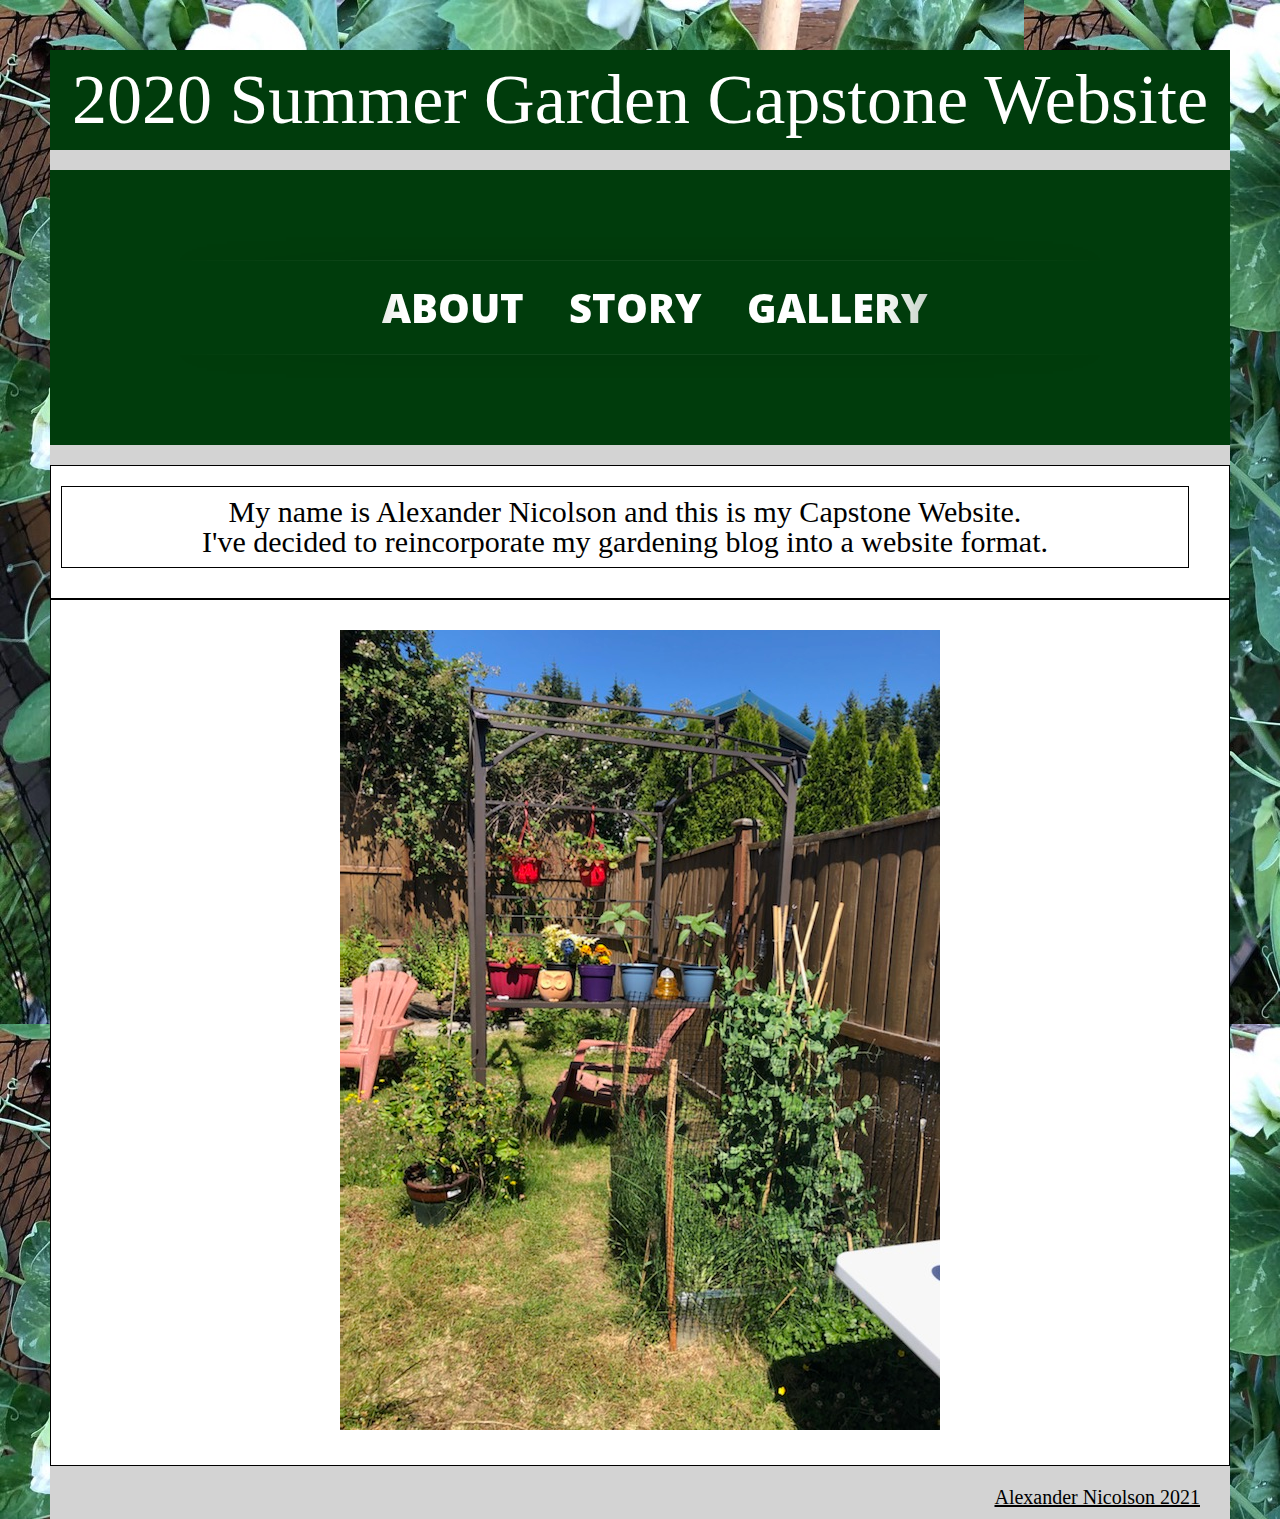
<file: index.html>
<!DOCTYPE html>
<html lang="en">
<head>
  <title>About</title>
  <meta charset="utf-8">
  <link rel="stylesheet" href="style.css">
</head>

<body>

  <header>
    2020 Summer Garden
    Capstone Website
  </header>

  <h1>
    <nav>
      <ul>
        <li>
          <a class="links" href="index.html"> About</a>
        </li>
        <li>
          <a class="links" href="page1.html"> Story</a>
        </li>
        <li>
          <a class="links" href="page2.html"> Gallery</a>
        </li>
      </ul>
    </nav>
  </h1>

  <section>

    <p style="font-size: 500%; border: 1px solid black;">
      My name is Alexander Nicolson and this is my Capstone Website.<br>
      I've decided to reincorporate my gardening blog into a website format.<br>
    </p>

  </section>

  <section>
    <center><img src="images/001.JPG" alt="Garden 001."></center>
  </section>

  <footer>
    Alexander Nicolson 2021
  </footer>

</body>
</file>
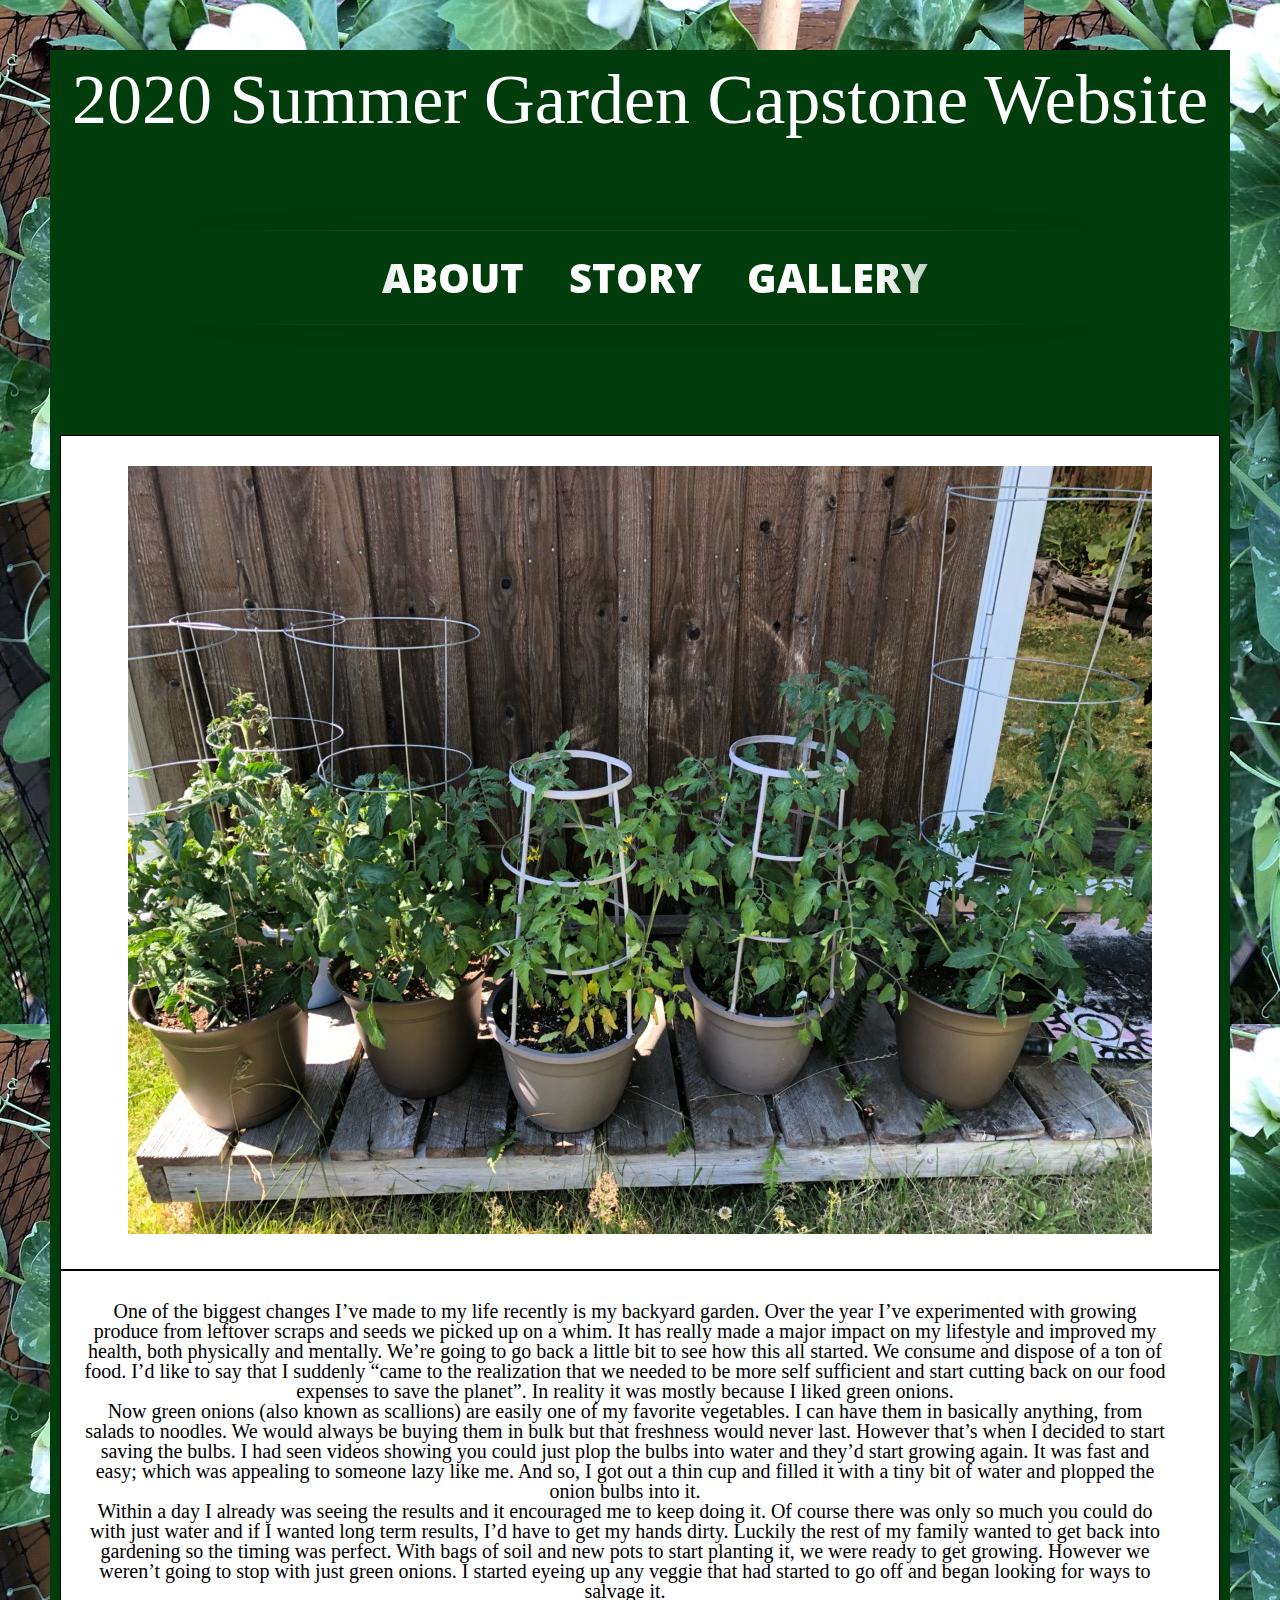
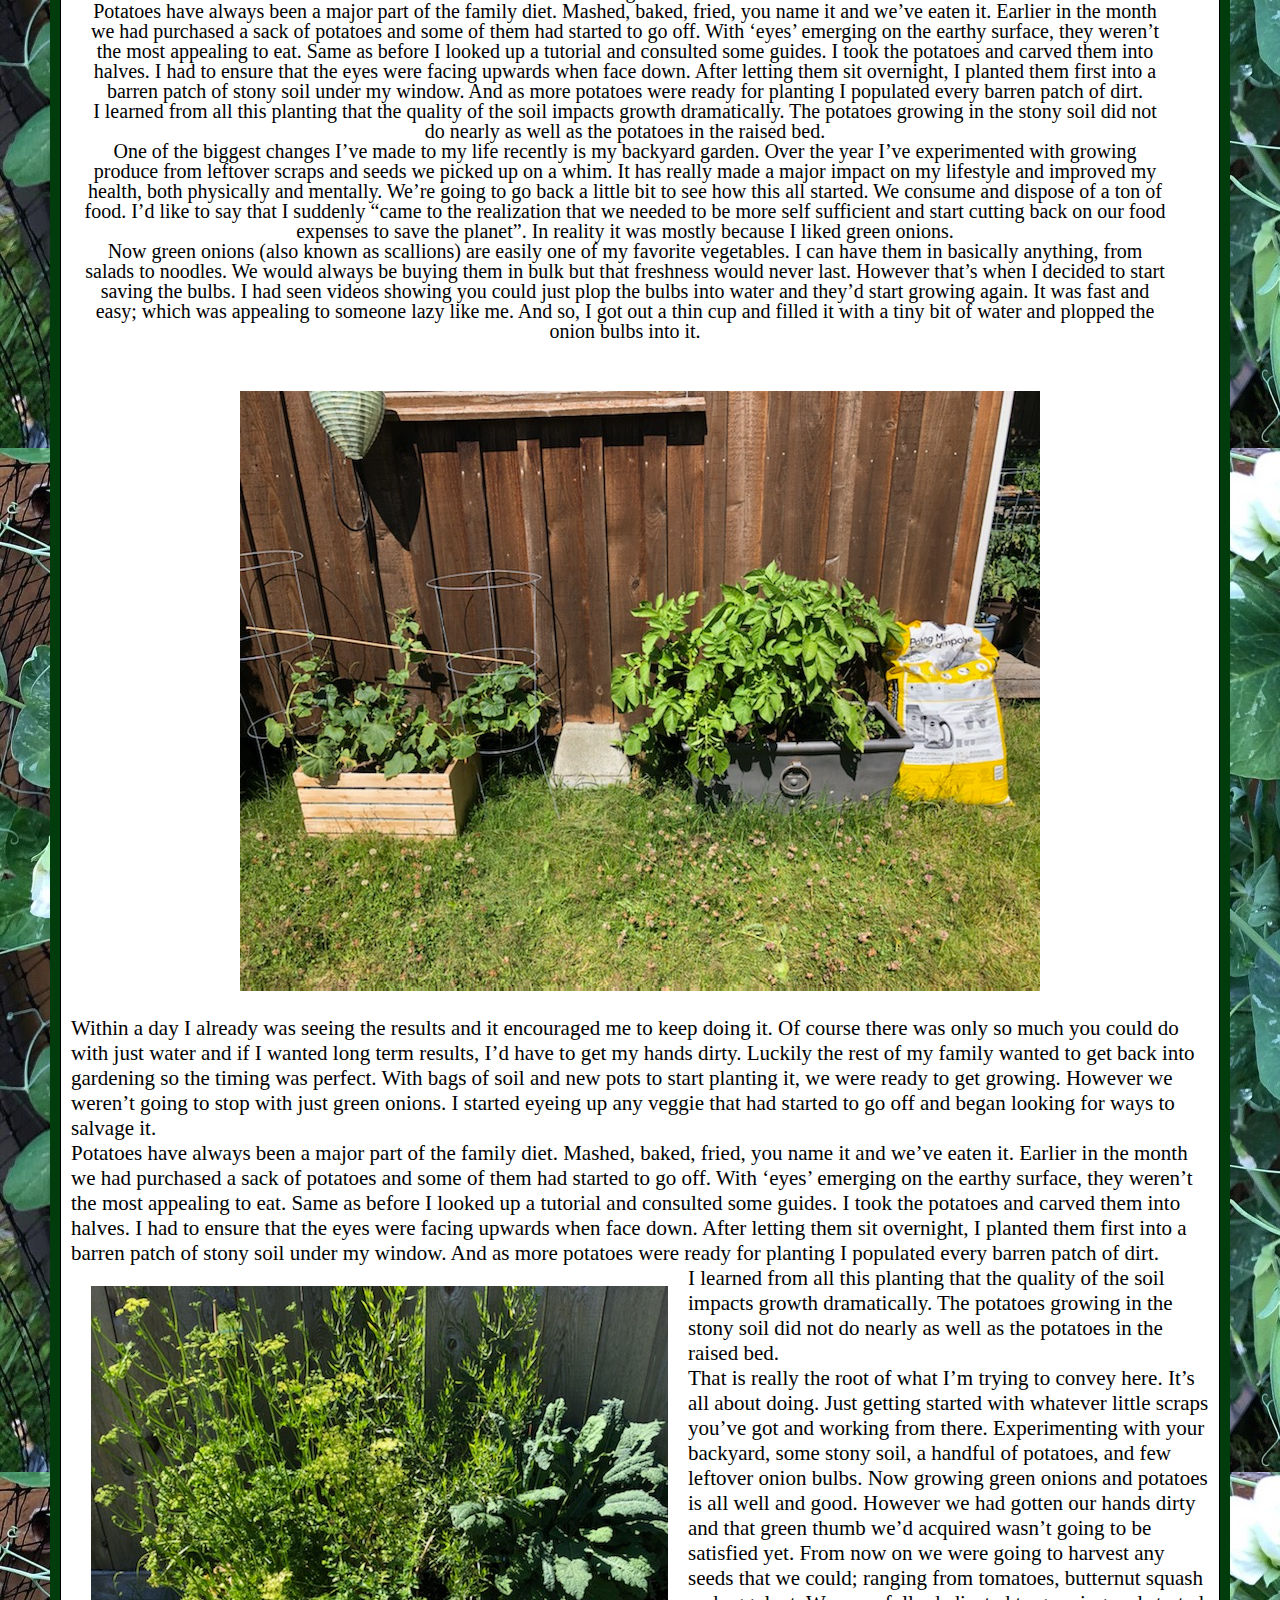
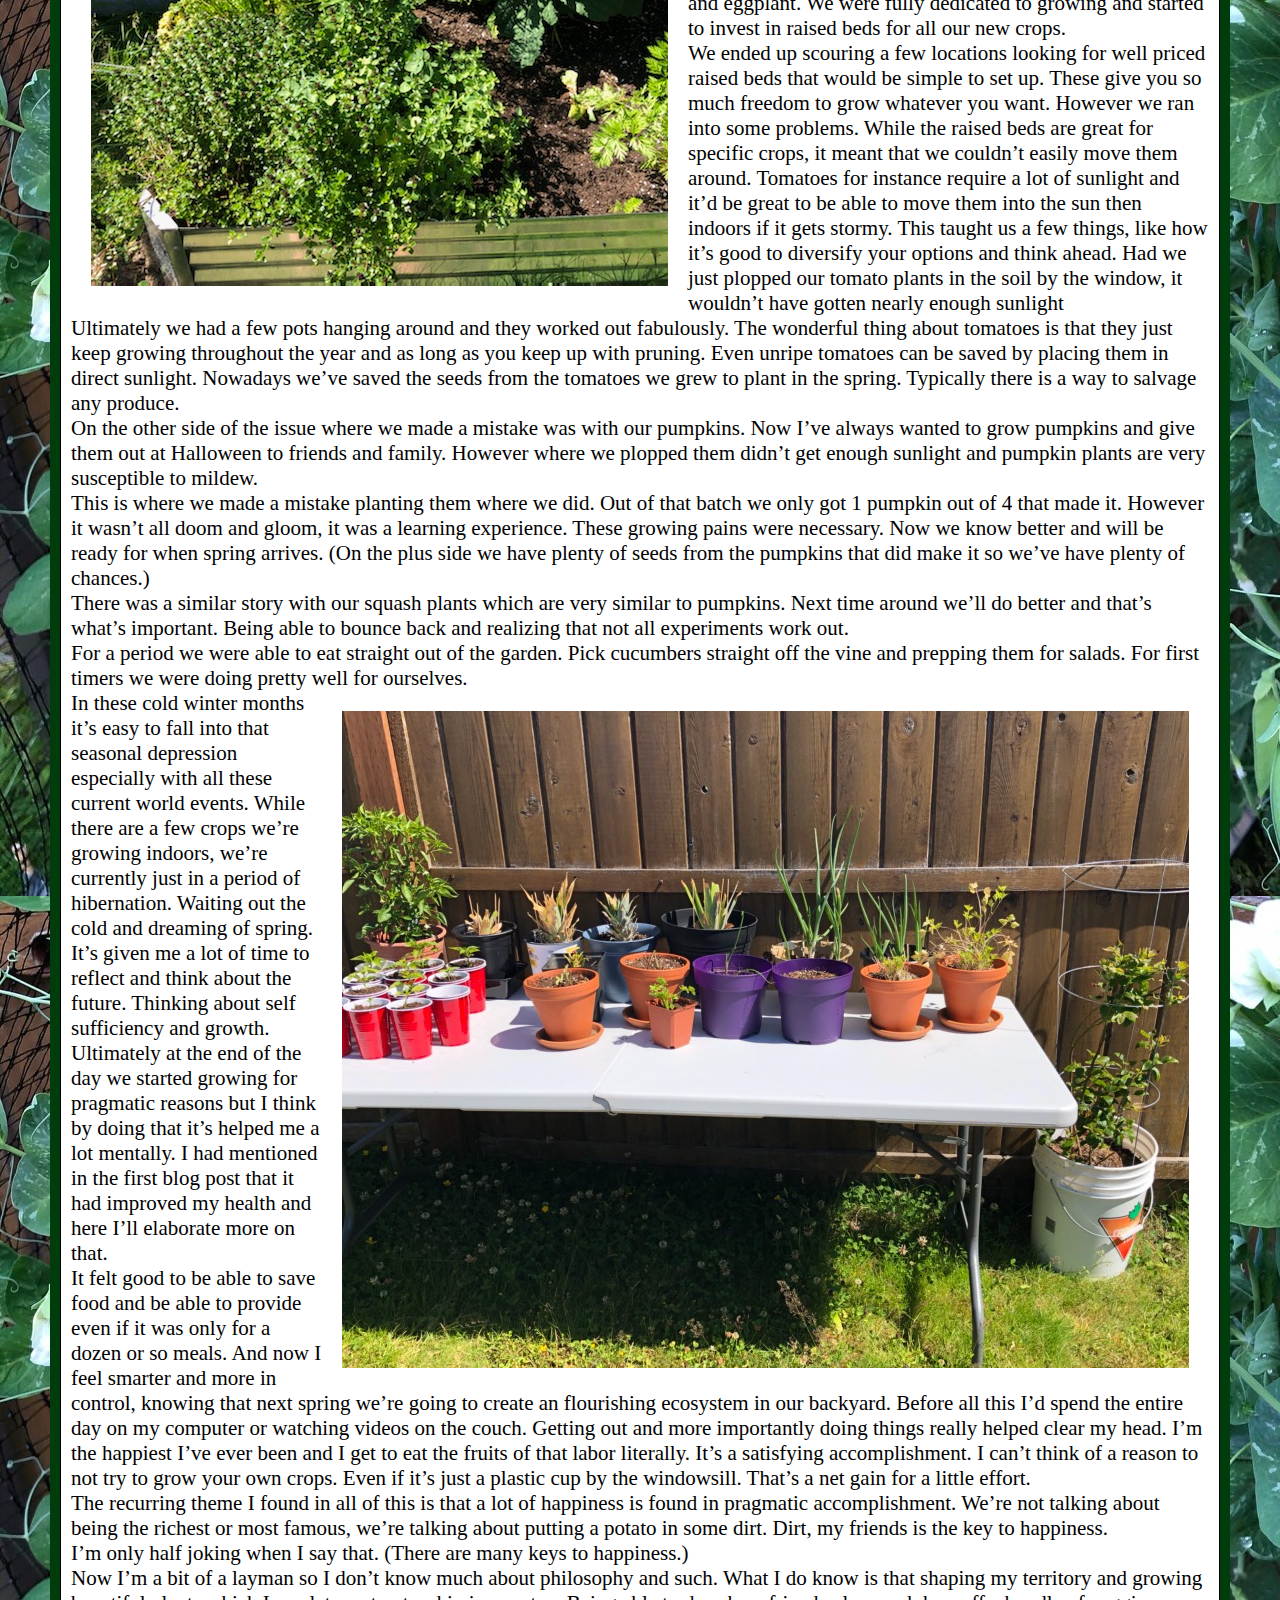
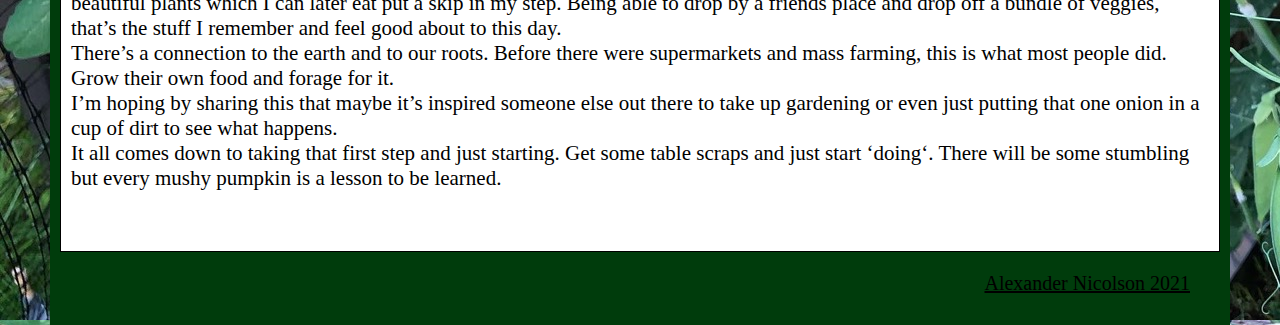
<file: page1.html>
<!DOCTYPE html>
<html lang="en">
<head>
  <title>Story</title>
  <meta charset="utf-8">
  <link rel="stylesheet" href="style.css">
</head>

<body>

  <header>
    2020 Summer Garden
    Capstone Website

  <h1>
    <nav>
      <ul>
        <li>
          <a class="links" href="index.html"> About</a>
        </li>
        <li>
          <a class="links" href="page1.html"> Story</a>
        </li>
        <li>
          <a class="links" href="page2.html"> Gallery</a>
        </li>
      </ul>
    </nav>
  </h1>
    <section>
      <center><img src="images/002.JPG" alt="Tomato Plants in pots – July 19th 2020."></center>
    </section>
    <section>
      <p>
        One of the biggest changes I’ve made to my life recently is my backyard garden. Over the year I’ve experimented with growing produce from leftover scraps and seeds we picked up on a whim. It has really made a major impact on my lifestyle and improved my health, both physically and mentally. We’re going to go back a little bit to see how this all started. We consume and dispose of a ton of food. I’d like to say that I suddenly “came to the realization that we needed to be more self sufficient and start cutting back on our food expenses to save the planet”. In reality it was mostly because I liked green onions.<br>

        Now green onions (also known as scallions) are easily one of my favorite vegetables. I can have them in basically anything, from salads to noodles. We would always be buying them in bulk but that freshness would never last. However that’s when I decided to start saving the bulbs. I had seen videos showing you could just plop the bulbs into water and they’d start growing again. It was fast and easy; which was appealing to someone lazy like me. And so, I got out a thin cup and filled it with a tiny bit of water and plopped the onion bulbs into it.<br>

        Within a day I already was seeing the results and it encouraged me to keep doing it. Of course there was only so much you could do with just water and if I wanted long term results, I’d have to get my hands dirty. Luckily the rest of my family wanted to get back into gardening so the timing was perfect. With bags of soil and new pots to start planting it, we were ready to get growing. However we weren’t going to stop with just green onions. I started eyeing up any veggie that had started to go off and began looking for ways to salvage it.<br>

        Potatoes have always been a major part of the family diet. Mashed, baked, fried, you name it and we’ve eaten it. Earlier in the month we had purchased a sack of potatoes and some of them had started to go off. With ‘eyes’ emerging on the earthy surface, they weren’t the most appealing to eat. Same as before I looked up a tutorial and consulted some guides. I took the potatoes and carved them into halves. I had to ensure that the eyes were facing upwards when face down. After letting them sit overnight, I planted them first into a barren patch of stony soil under my window. And as more potatoes were ready for planting I populated every barren patch of dirt.<br>

        I learned from all this planting that the quality of the soil impacts growth dramatically. The potatoes growing in the stony soil did not do nearly as well as the potatoes in the raised bed.<br>

        One of the biggest changes I’ve made to my life recently is my backyard garden. Over the year I’ve experimented with growing produce from leftover scraps and seeds we picked up on a whim. It has really made a major impact on my lifestyle and improved my health, both physically and mentally. We’re going to go back a little bit to see how this all started. We consume and dispose of a ton of food. I’d like to say that I suddenly “came to the realization that we needed to be more self sufficient and start cutting back on our food expenses to save the planet”. In reality it was mostly because I liked green onions.<br>

        Now green onions (also known as scallions) are easily one of my favorite vegetables. I can have them in basically anything, from salads to noodles. We would always be buying them in bulk but that freshness would never last. However that’s when I decided to start saving the bulbs. I had seen videos showing you could just plop the bulbs into water and they’d start growing again. It was fast and easy; which was appealing to someone lazy like me. And so, I got out a thin cup and filled it with a tiny bit of water and plopped the onion bulbs into it.<br>

          <center><img src="images/006.JPG" alt="Garden 006."></center>

        Within a day I already was seeing the results and it encouraged me to keep doing it. Of course there was only so much you could do with just water and if I wanted long term results, I’d have to get my hands dirty. Luckily the rest of my family wanted to get back into gardening so the timing was perfect. With bags of soil and new pots to start planting it, we were ready to get growing. However we weren’t going to stop with just green onions. I started eyeing up any veggie that had started to go off and began looking for ways to salvage it.<br>

        Potatoes have always been a major part of the family diet. Mashed, baked, fried, you name it and we’ve eaten it. Earlier in the month we had purchased a sack of potatoes and some of them had started to go off. With ‘eyes’ emerging on the earthy surface, they weren’t the most appealing to eat. Same as before I looked up a tutorial and consulted some guides. I took the potatoes and carved them into halves. I had to ensure that the eyes were facing upwards when face down. After letting them sit overnight, I planted them first into a barren patch of stony soil under my window. And as more potatoes were ready for planting I populated every barren patch of dirt.<br>

          <center><img src="images/003.JPG" align="left"></center>

        I learned from all this planting that the quality of the soil impacts growth dramatically. The potatoes growing in the stony soil did not do nearly as well as the potatoes in the raised bed.<br>

        That is really the root of what I’m trying to convey here. It’s all about doing. Just getting started with whatever little scraps you’ve got and working from there. Experimenting with your backyard, some stony soil, a handful of potatoes, and few leftover onion bulbs. Now growing green onions and potatoes is all well and good. However we had gotten our hands dirty and that green thumb we’d acquired wasn’t going to be satisfied yet. From now on we were going to harvest any seeds that we could; ranging from tomatoes, butternut squash and eggplant. We were fully dedicated to growing and started to invest in raised beds for all our new crops.<br>

        We ended up scouring a few locations looking for well priced raised beds that would be simple to set up. These give you so much freedom to grow whatever you want. However we ran into some problems. While the raised beds are great for specific crops, it meant that we couldn’t easily move them around. Tomatoes for instance require a lot of sunlight and it’d be great to be able to move them into the sun then indoors if it gets stormy. This taught us a few things, like how it’s good to diversify your options and think ahead. Had we just plopped our tomato plants in the soil by the window, it wouldn’t have gotten nearly enough sunlight<br>

        Ultimately we had a few pots hanging around and they worked out fabulously. The wonderful thing about tomatoes is that they just keep growing throughout the year and as long as you keep up with pruning. Even unripe tomatoes can be saved by placing them in direct sunlight.

        Nowadays we’ve saved the seeds from the tomatoes we grew to plant in the spring. Typically there is a way to salvage any produce.<br>

        On the other side of the issue where we made a mistake was with our pumpkins. Now I’ve always wanted to grow pumpkins and give them out at Halloween to friends and family. However where we plopped them didn’t get enough sunlight and pumpkin plants are very susceptible to mildew.<br>

        This is where we made a mistake planting them where we did. Out of that batch we only got 1 pumpkin out of 4 that made it. However it wasn’t all doom and gloom, it was a learning experience. These growing pains were necessary. Now we know better and will be ready for when spring arrives. (On the plus side we have plenty of seeds from the pumpkins that did make it so we’ve have plenty of chances.)<br>

        There was a similar story with our squash plants which are very similar to pumpkins. Next time around we’ll do better and that’s what’s important. Being able to bounce back and realizing that not all experiments work out.<br>

        For a period we were able to eat straight out of the garden. Pick cucumbers straight off the vine and prepping them for salads. For first timers we were doing pretty well for ourselves.<br>

          <center><img src="images/004.JPG" align="right"></center>

        In these cold winter months it’s easy to fall into that seasonal depression especially with all these current world events. While there are a few crops we’re growing indoors, we’re currently just in a period of hibernation. Waiting out the cold and dreaming of spring.<br>

        It’s given me a lot of time to reflect and think about the future. Thinking about self sufficiency and growth.<br>

        Ultimately at the end of the day we started growing for pragmatic reasons but I think by doing that it’s helped me a lot mentally. I had mentioned in the first blog post that it had improved my health and here I’ll elaborate more on that.<br>

        It felt good to be able to save food and be able to provide even if it was only for a dozen or so meals. And now I feel smarter and more in control, knowing that next spring we’re going to create an flourishing ecosystem in our backyard.

        Before all this I’d spend the entire day on my computer or watching videos on the couch. Getting out and more importantly doing things really helped clear my head. I’m the happiest I’ve ever been and I get to eat the fruits of that labor literally. It’s a satisfying accomplishment.

        I can’t think of a reason to not try to grow your own crops. Even if it’s just a plastic cup by the windowsill. That’s a net gain for a little effort.<br>

        The recurring theme I found in all of this is that a lot of happiness is found in pragmatic accomplishment. We’re not talking about being the richest or most famous, we’re talking about putting a potato in some dirt. Dirt, my friends is the key to happiness.<br>

        I’m only half joking when I say that. (There are many keys to happiness.)<br>


        Now I’m a bit of a layman so I don’t know much about philosophy and such. What I do know is that shaping my territory and growing beautiful plants which I can later eat put a skip in my step. Being able to drop by a friends place and drop off a bundle of veggies, that’s the stuff I remember and feel good about to this day.<br>

        There’s a connection to the earth and to our roots. Before there were supermarkets and mass farming, this is what most people did. Grow their own food and forage for it.<br>

        I’m hoping by sharing this that maybe it’s inspired someone else out there to take up gardening or even just putting that one onion in a cup of dirt to see what happens.<br>

        It all comes down to taking that first step and just starting. Get some table scraps and just start ‘doing‘. There will be some stumbling but every mushy pumpkin is a lesson to be learned.<br>
      </p>
    </section>

  </body>
<footer>
  Alexander Nicolson 2021
</footer>
</file>
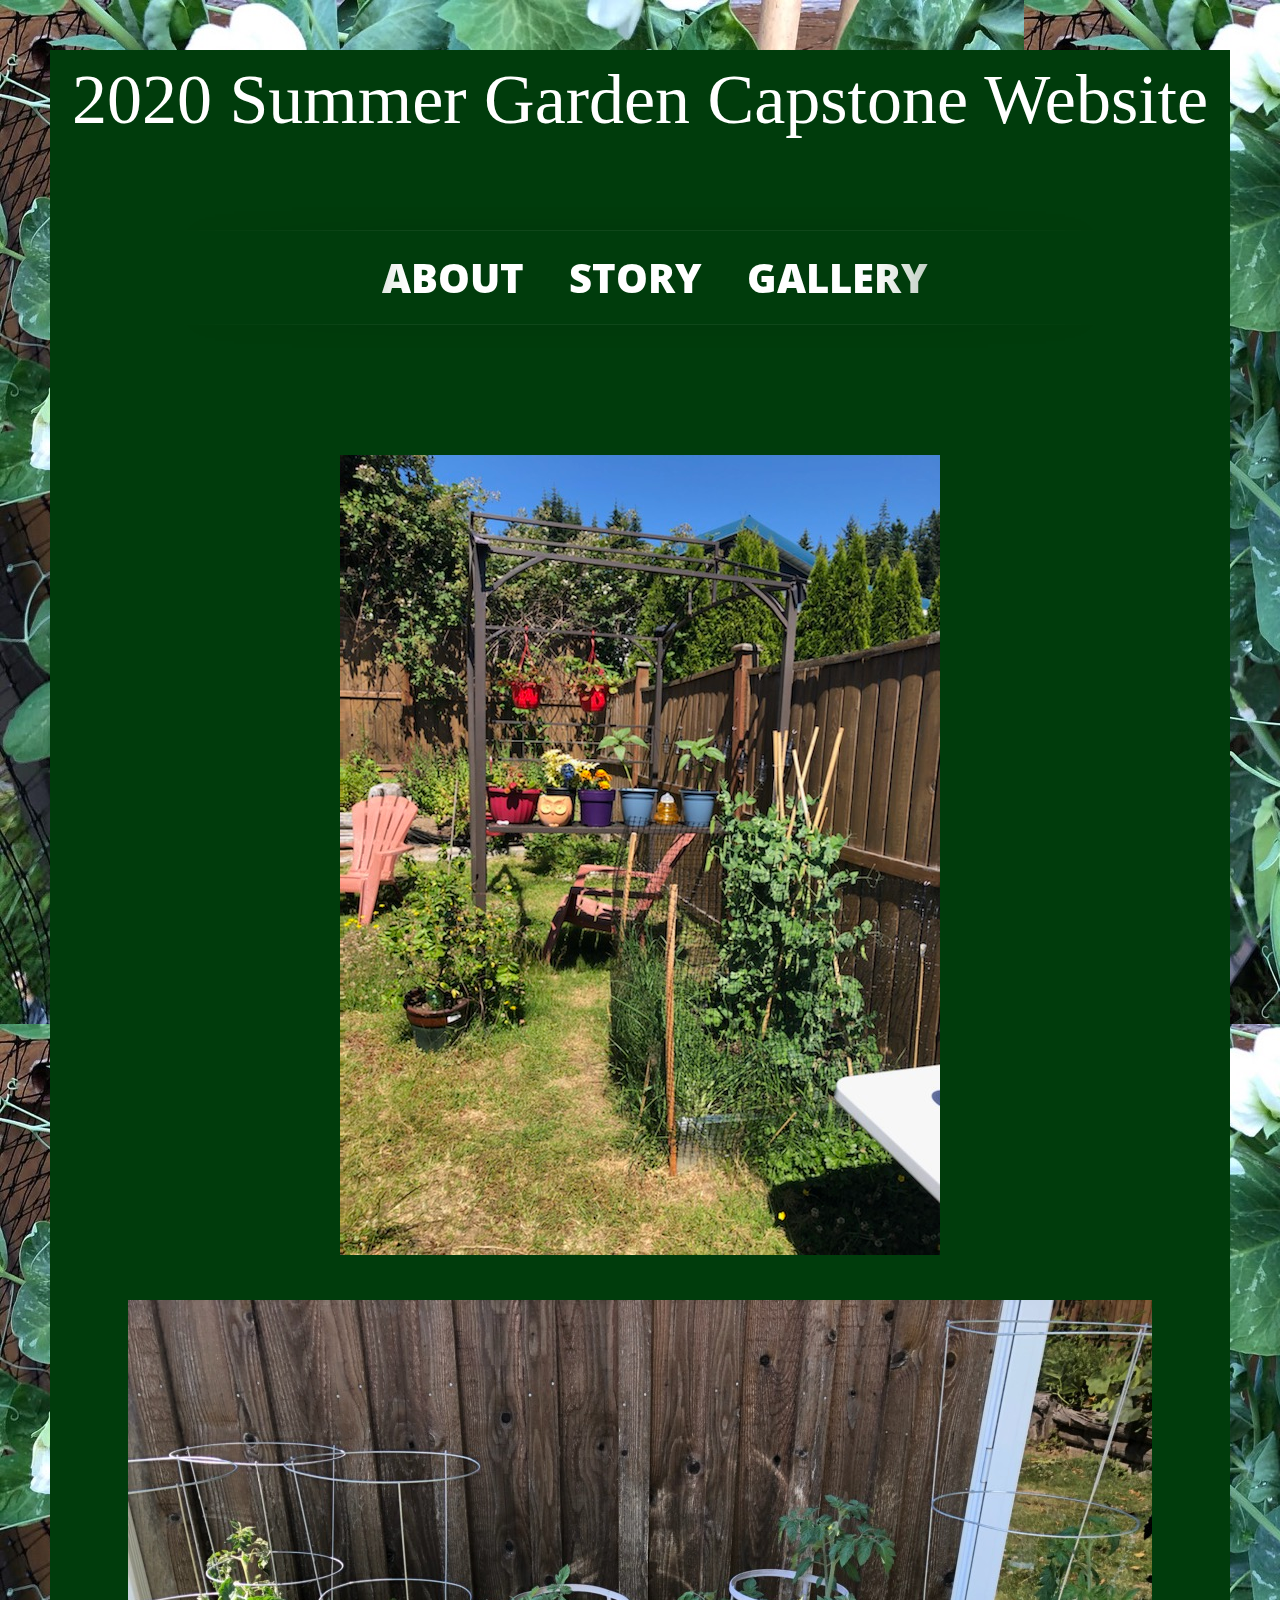
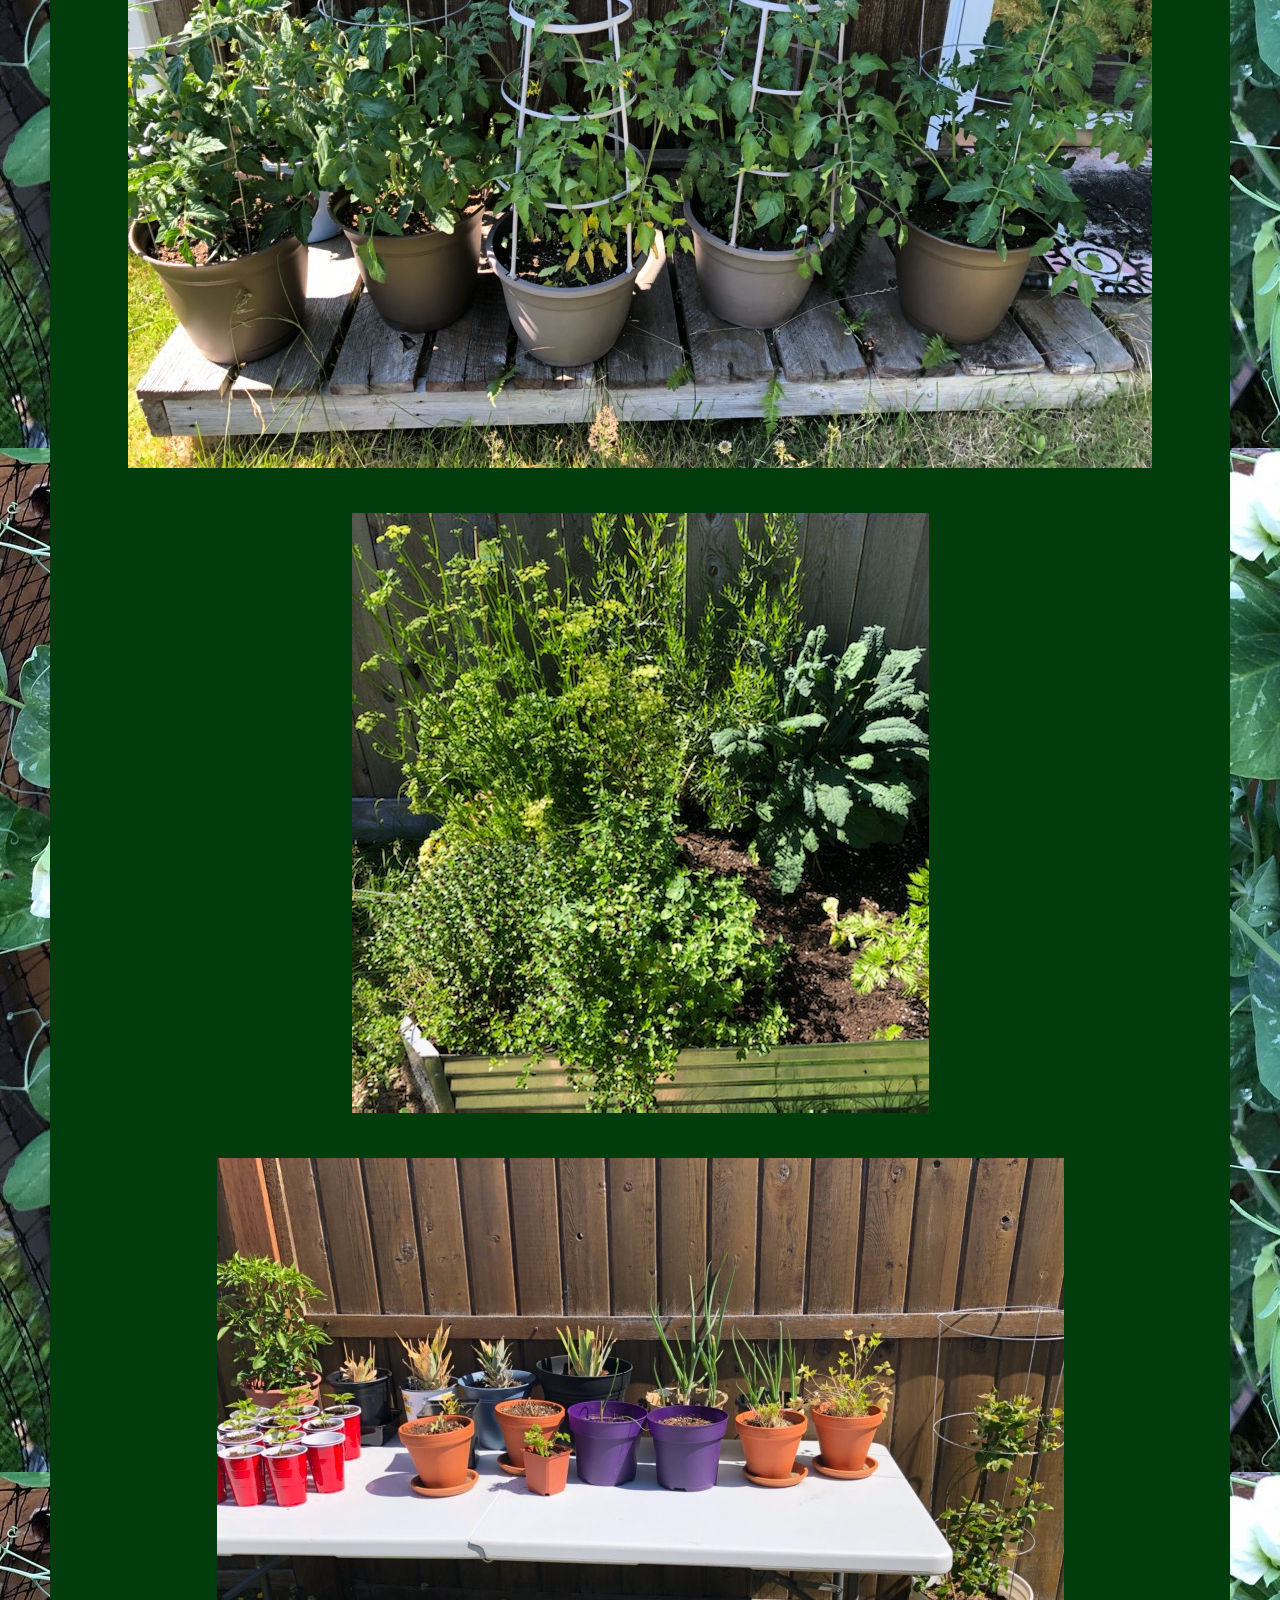
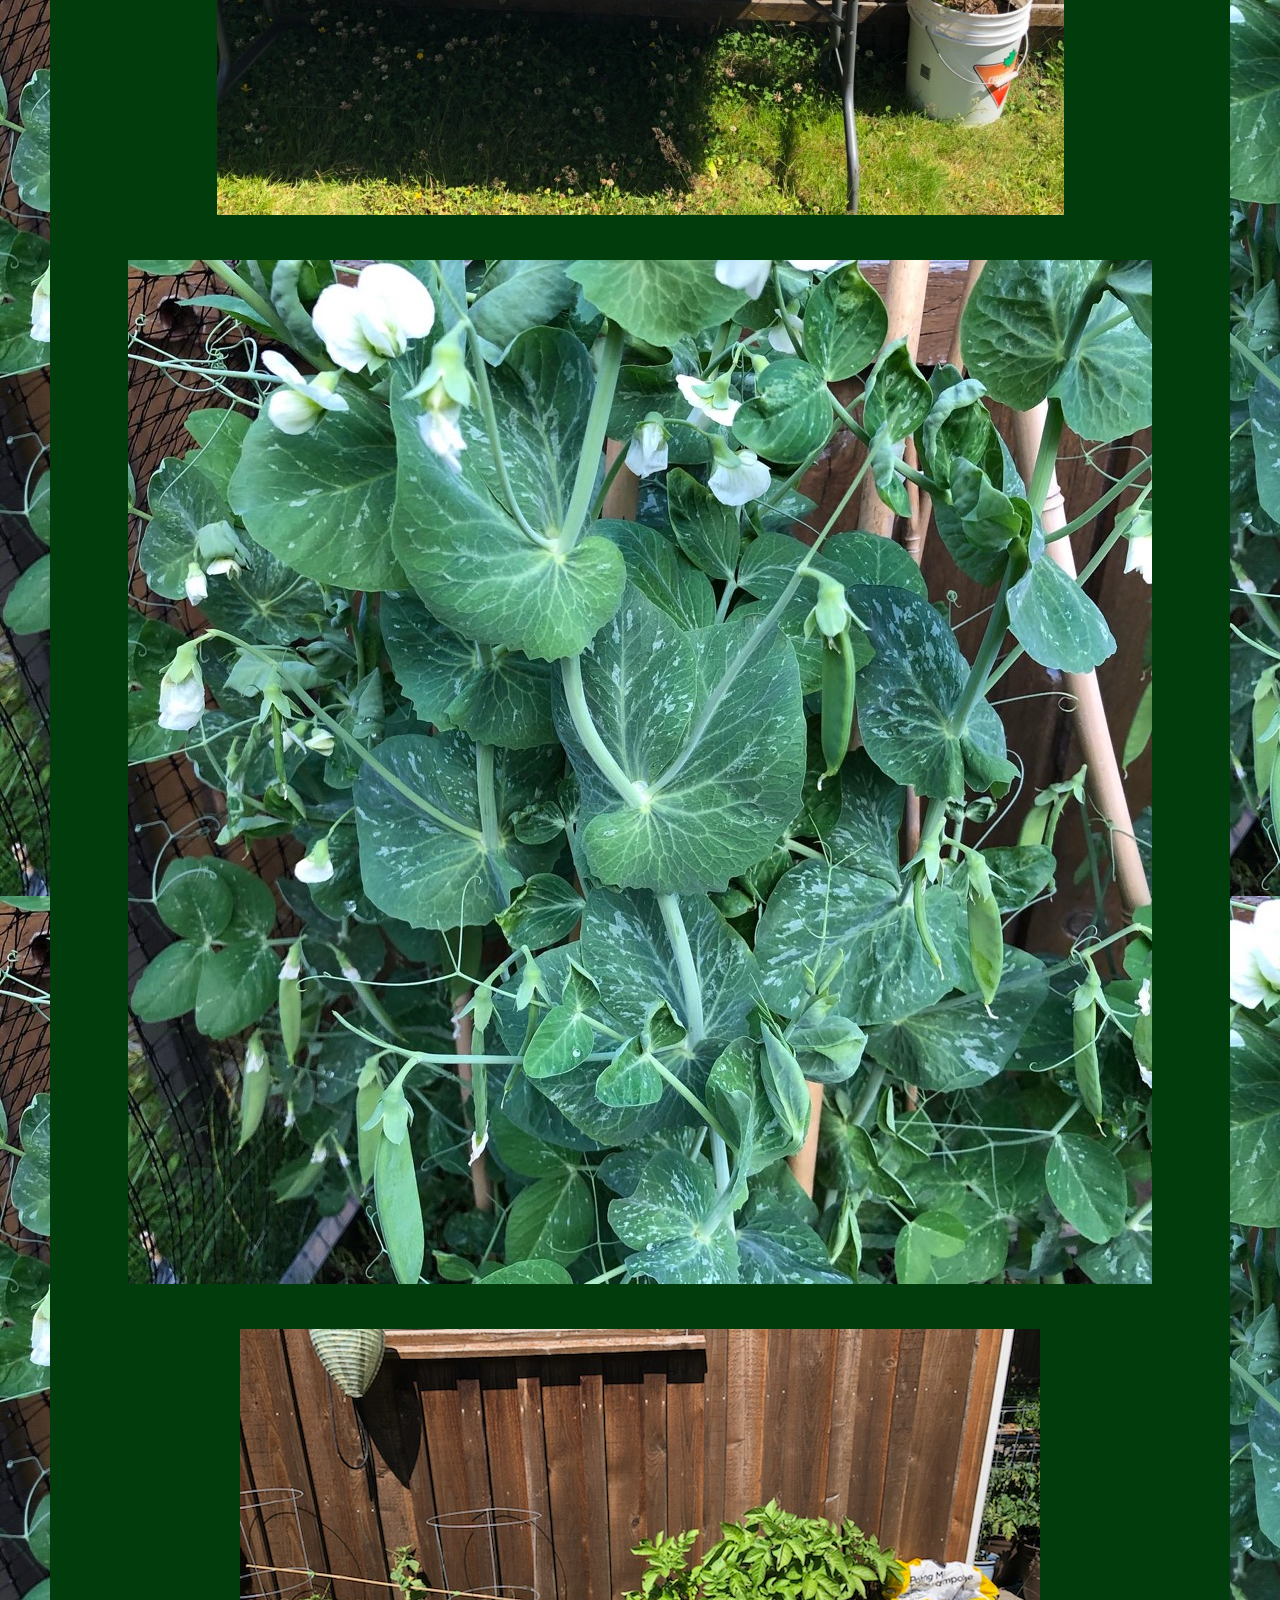
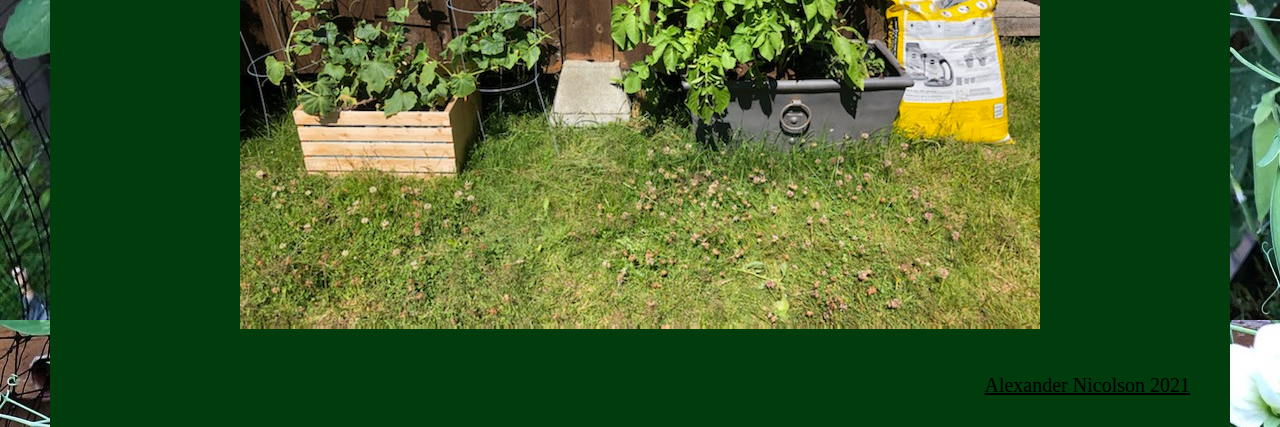
<file: page2.html>
<!DOCTYPE html>
<html lang="en">
<head>
  <title>Gallery</title>
  <meta charset="utf-8">
  <link rel="stylesheet" href="style.css">
</head>

<body>

  <header>
    2020 Summer Garden
    Capstone Website

    <h1>
      <nav>
        <ul>
          <li>
            <a class="links" href="index.html"> About</a>
          </li>
          <li>
            <a class="links" href="page1.html"> Story</a>
          </li>
          <li>
            <a class="links" href="page2.html"> Gallery</a>
          </li>
        </ul>
      </nav>
    </h1>

    <center><img src="images/001.JPG" alt="Garden 001."></center>
    <center><img src="images/002.JPG" alt="Garden 002."></center>
    <center><img src="images/003.JPG" alt="Garden 003."></center>
    <center><img src="images/004.JPG" alt="Garden 004."></center>
    <center><img src="images/005.JPG" alt="Garden 005."></center>
    <center><img src="images/006.JPG" alt="Garden 006."></center>

</body>
<footer>
  Alexander Nicolson 2021
</footer>
</file>
<file: style.css>
/* start of menu  */
@import url(https://fonts.googleapis.com/css?family=Open+Sans);

html {
  height:100%;
  background-image: url('images/005.JPG')
}

nav {
  max-width: 80%;
  mask-image: linear-gradient(90deg, rgba(255, 255, 255, 0) 0%, #ffffff 25%, #ffffff 75%, rgba(255, 255, 255, 0) 100%);
  margin: 0 auto;
  padding: 60px 0;
}

nav ul {
  text-align: center;
  padding: 0px 0px 0px 30px;
  background: linear-gradient(90deg, rgba(255, 255 255, 0) 0%, rgba(255, 255, 255, 0.2) 25%, rgba(255, 255, 255, 0.2) 75%, rgba(255, 255, 255, 0) 100%);
  box-shadow: 0 0 25px rgba(0, 0, 0, 0.1), inset 0 0 1px rgba(255, 255, 255, 0.6);
}

nav ul li {
  display: inline-block;
}

nav ul li a {
  /* ABOUT STORY GALLERY FRONT PAGE */
  padding: 20px;
  font-family: "Open Sans";
  text-transform:uppercase;
  color: rgba(255, 255, 255, 1);
  font-size: 16px;
  text-decoration: none;
  display: block;
}

nav ul li a:hover {
  box-shadow: 0 0 10px rgba(0, 0, 0, 0.1), inset 0 0 1px rgba(255, 255, 255, 0.6);
  background: rgba(255, 255, 255, 0.1);
  color: rgba(255, 235, 100, 1)
}
/* end of menu */



* {
  font-size: 20px;
  /* border: 1px solid black; */
  margin: 0;
  line height: 1;
  /* box-sizing: content-box; */
  font-style: helvetica;
  }

  /* <ALL>
  <TOP & BOTTOM> <RIGHT & LEFT>
  <TOP> <RIGHT & LEFT> <BOTTOM>
  <TOP> <RIGHT> <BOTTOM> <LEFT> */

  body {
    background-color: lightgrey;
    color: black;
    margin: 50px;
    /* body margin effects border spacing of page
    margin-top margin-bottom margin-right margin-left*/
    }

  header {
    background-color: #003c0c;
    color: white;
    font-style: helvetica;
    font-size: 350%;
    text-align: center;
    /* text-decoration: underline; */
    margin-bottom: 20px;
    /* link, hover, active, visited, focus */
  }

  h1 {
    background-color: #003c0c;
    color: black;
    font-size: 26px;
    font-weight: 1000;
    text-align: top;
  }

  h2 {
    color: red;
    background-color: silver;
  }

  h3 {
    text-align: right;
  }

  img {
    padding: 20px;
  }

  section {
    color: black;
    background-color: white;
    font-size: 30%;
    border: 1px solid black;
    margin: 0px;
    padding: 0px;
    text-align: left;
  }

  /* Paragraphs in sections */
  section p {
    color: black;
    /* background-color: grey; */
    text-align: center;
    font-size: 110%%;
  }

  p {
    color: black;
    /* background-color: lightgrey; */
    /* font-size: 10px; */
    line-height: 1;
    text-align: center;
    margin-top: 10px;
    margin-bottom: 20px;
    margin-right: 30px;
    margin-left: 0px;
  }

  h1, h2, h3 {
    margin-bottom: 20px
  }

  footer {
    color: black;
    text-decoration: underline;
    text-align: right;
    margin: 10px 20px;
  }

  ul, ol {
    margin: 30px 0;
  }

  header, section, footer, p {
    padding: 10px;
  }

  .about {
    background-color: red;
    color: orange;
    text-decoration: underline;
  }


  a:link
  a:focus,
  a:active {
    text-decoration: none;
    color: blue;
    /* font-size: 100%; */
  }

  a:hover {
    color: red;
    text-decoration: underline;
  }

  a img {
    width: 40px;
    height: 40px;
  }

  .links {
    font-size: 200%
  }
</file>
